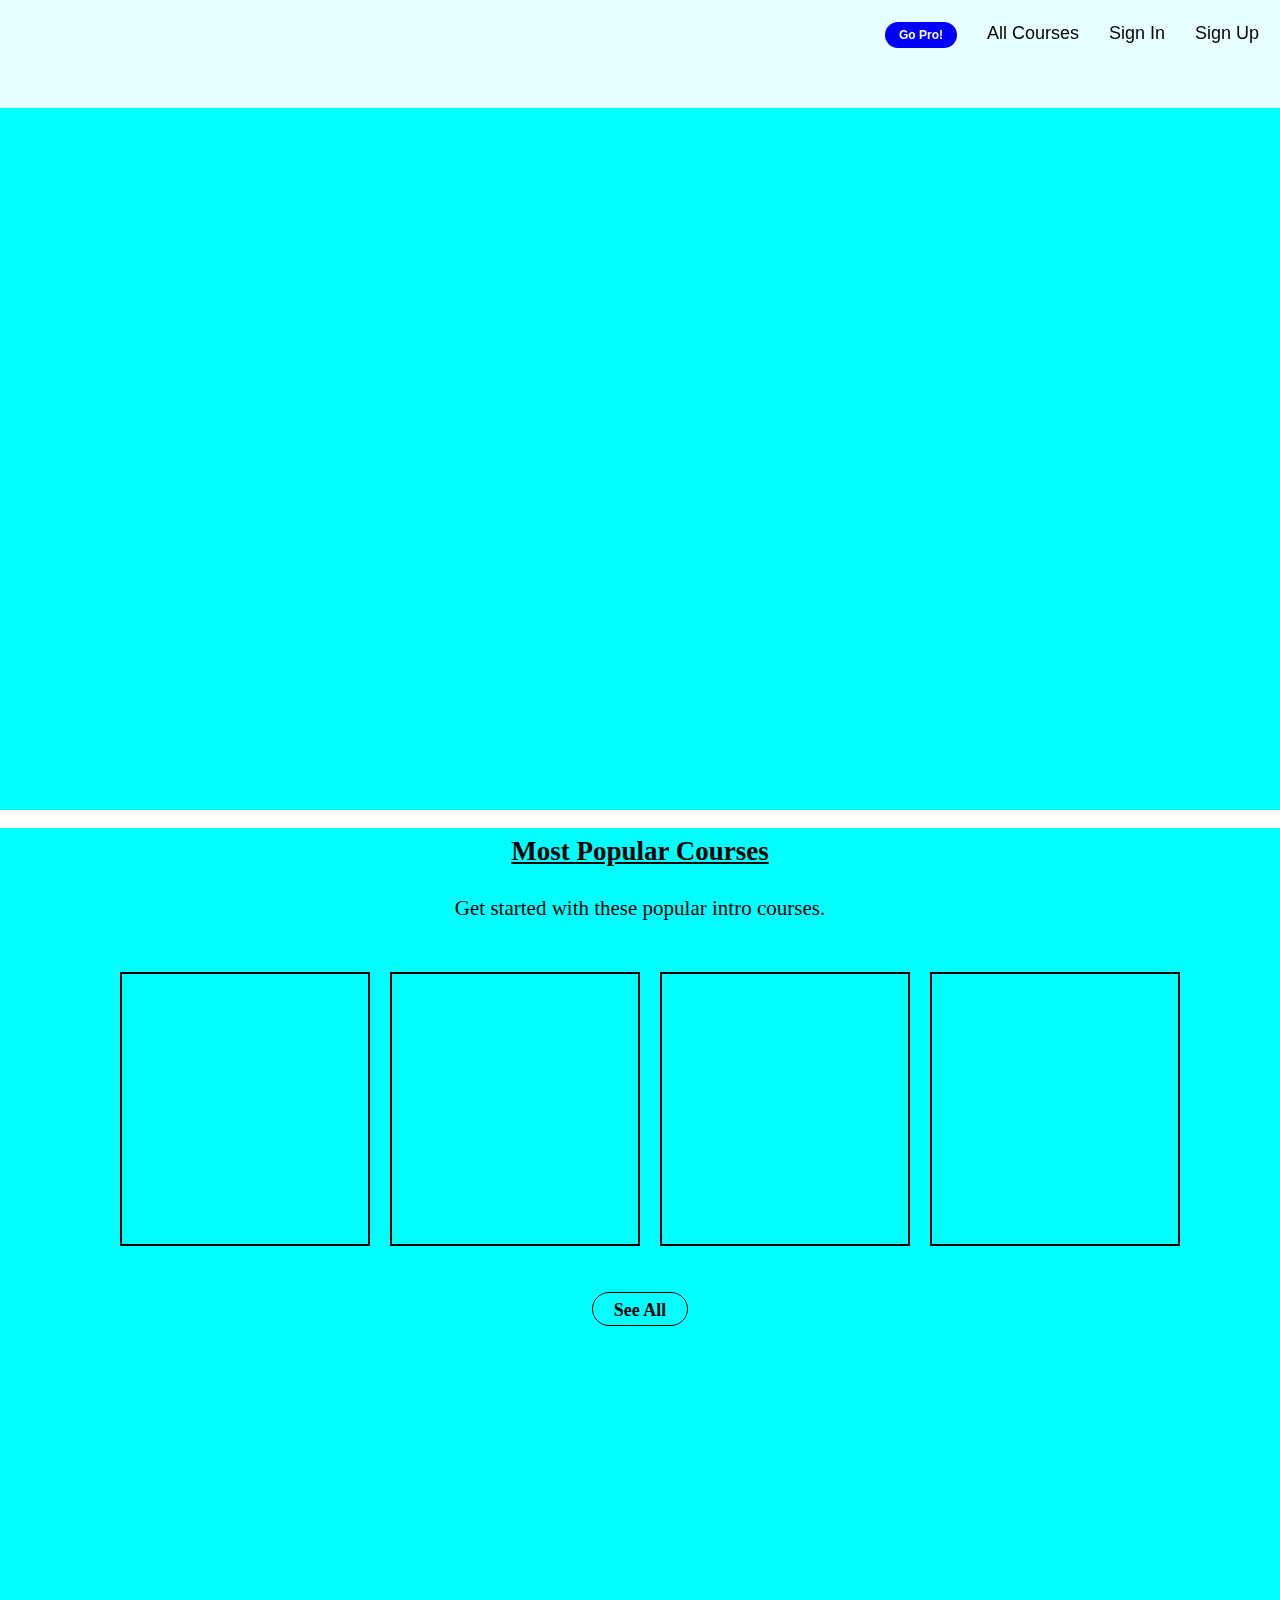
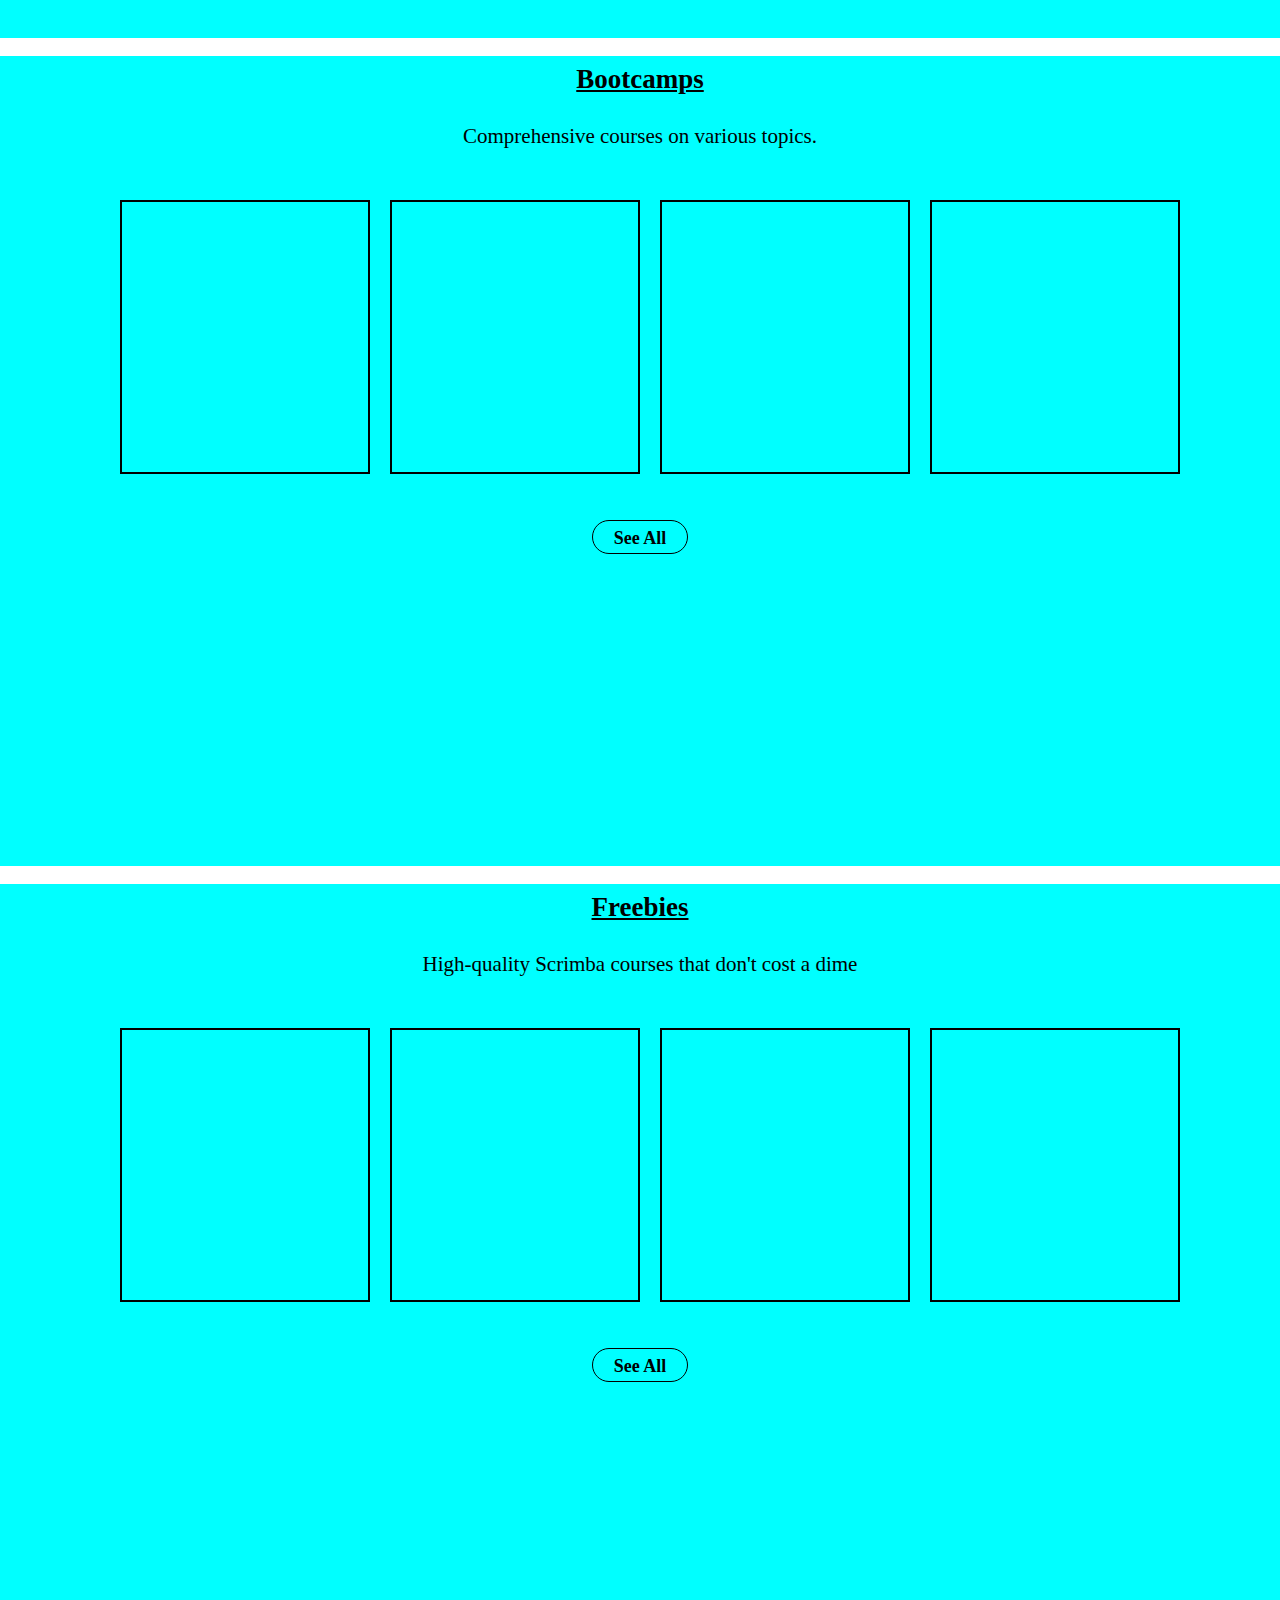
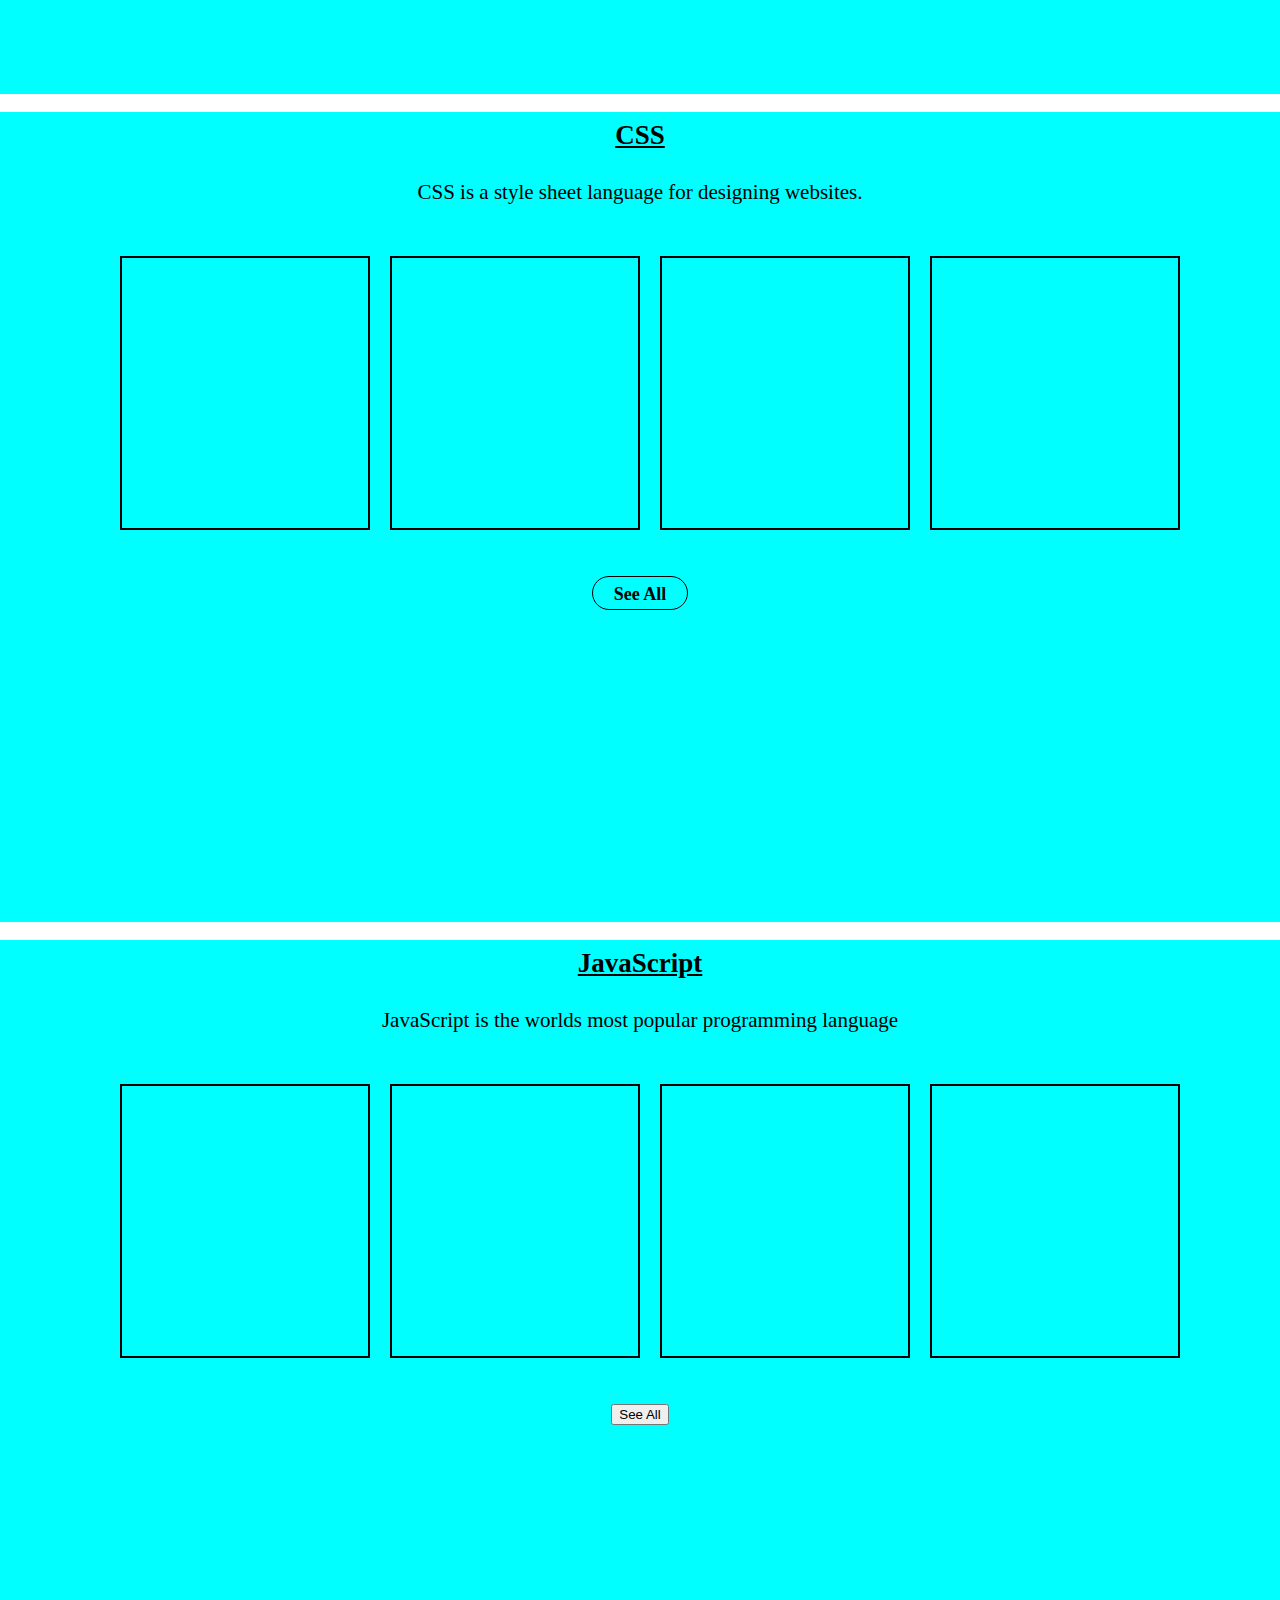
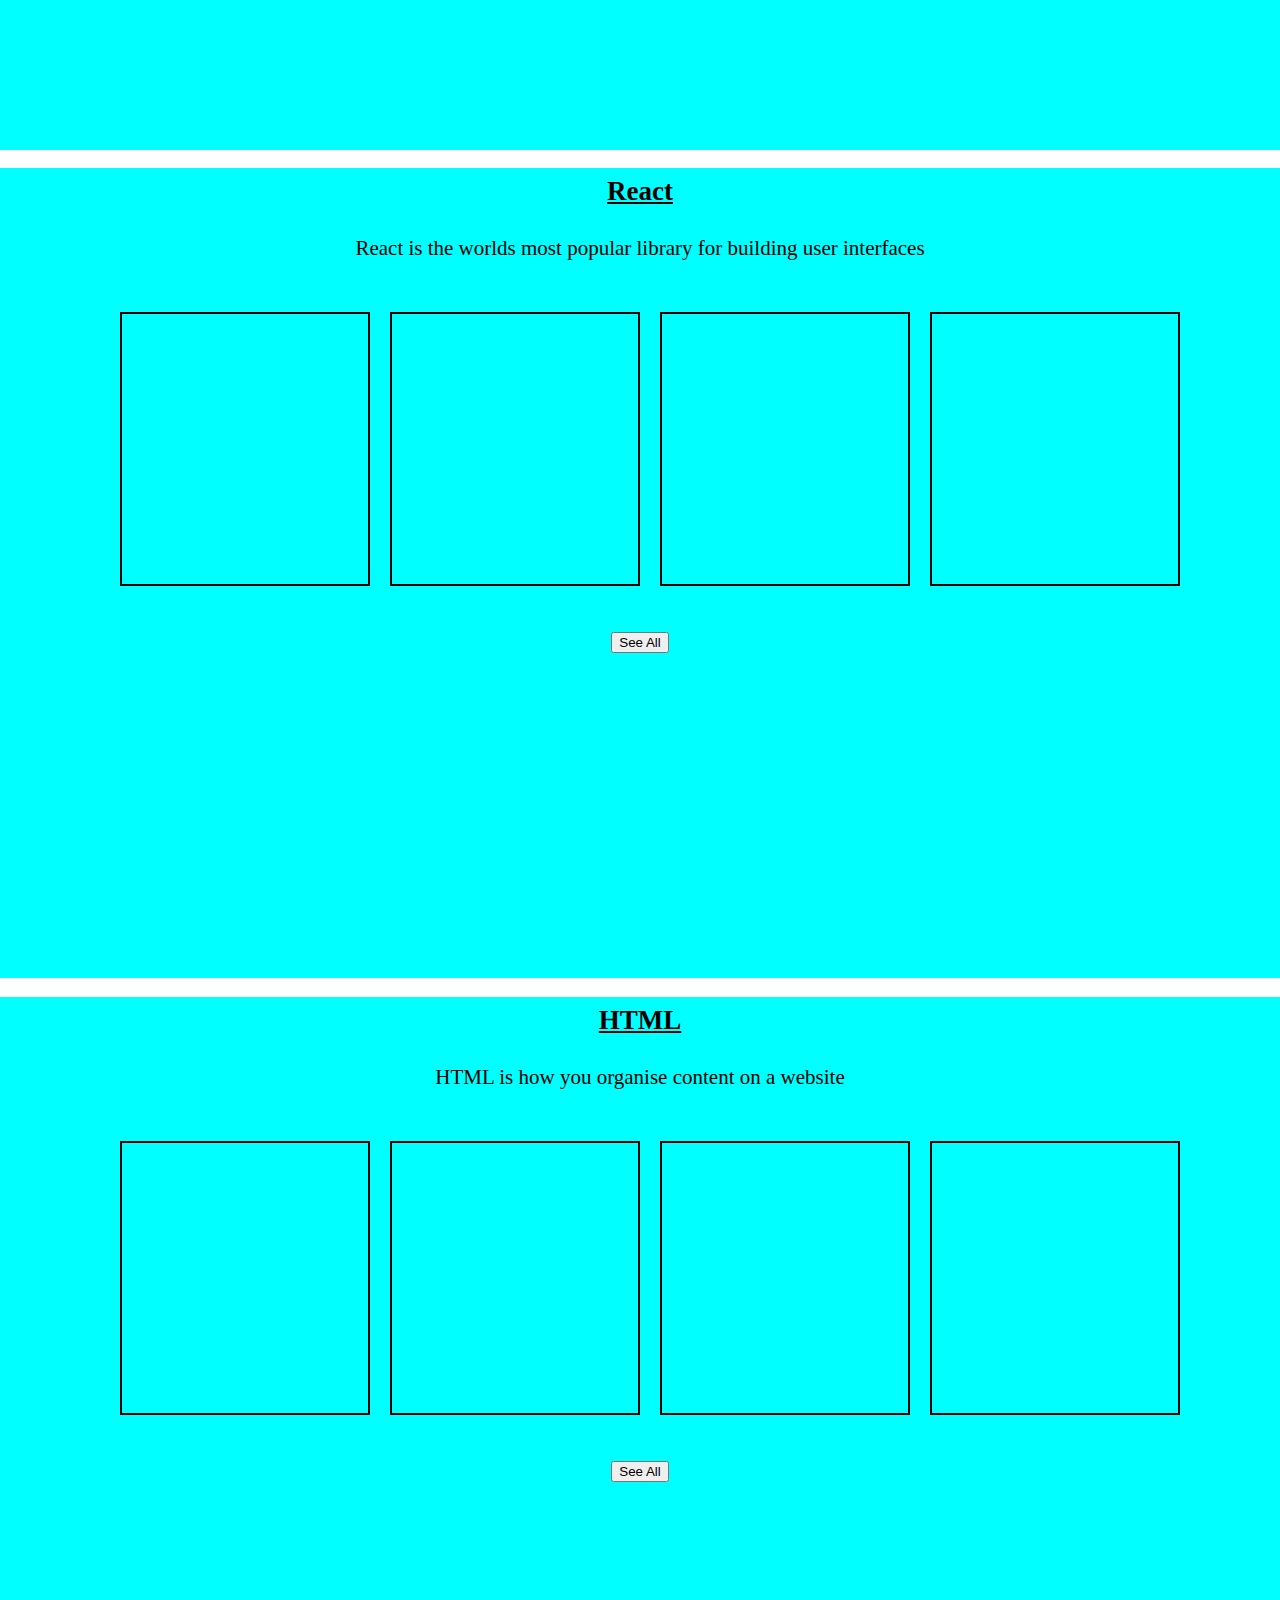
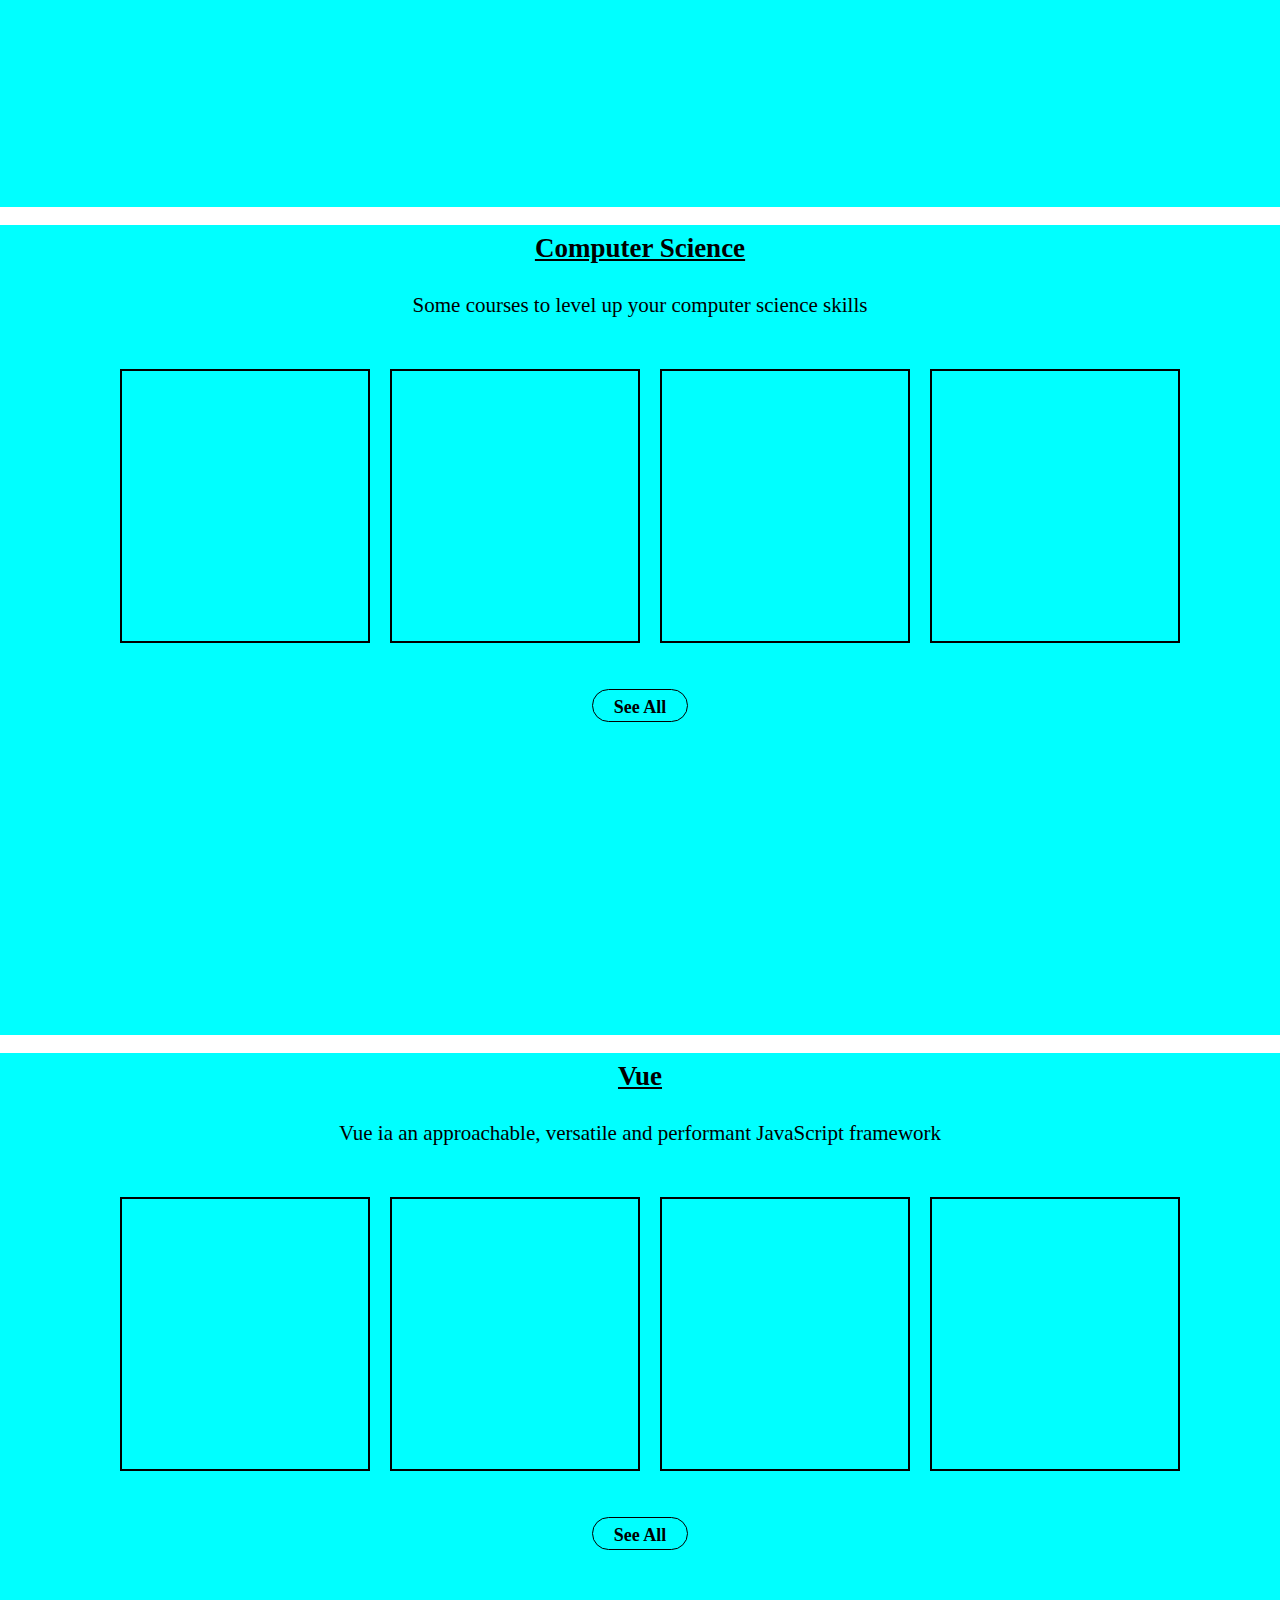
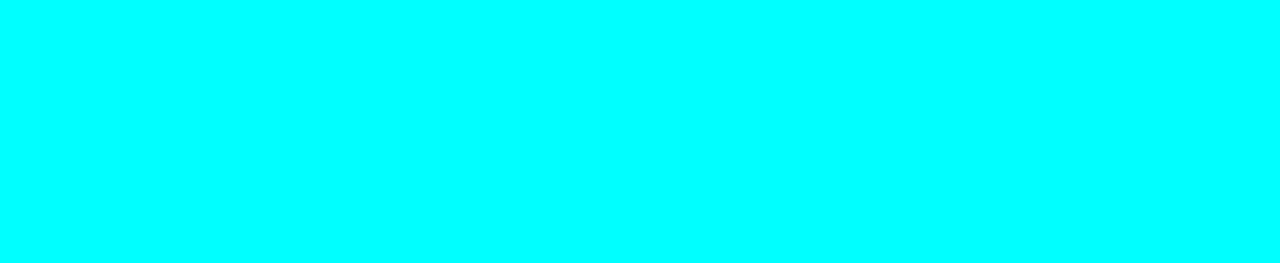
<file: Scrimba_clone/scrimba_clone.html>
<!DOCTYPE html>
<html>
    <head>
        <title>Scrimba Clone</title>
        <link rel="stylesheet" type="text/css" href="style.css">
    </head>
    <body>
        <nav class="nav_bar">
            <ul class="horizontal-list">
                <li><button class="buttons" id="bg-blue">Go Pro!</button></li>
                <li><a href="./scrimba_clone.html">All Courses</li></a>  
                <li><a href="./scrimba_clone.html">Sign In</li></a></li>
                <li><a href="./scrimba_clone.html">Sign Up</li></a></li>
            </ul> 

        </nav>
        <div class="container">
        </div>
        <div class="container">
            <h1 class="text-center heading">Most Popular Courses</h1>
            <p class="text-center para">Get started with these popular intro courses.</p>
            <div class="course-div-container">
                <div class="course-div">
                </div>
                <div class="course-div">
                </div>
                <div class="course-div">
                </div>
                <div class="course-div">
                </div>
            </div>
            <p class="text-center"><button class="see-all-button">See All</button></p>
        </div>
        <div class="container">
            <h1 class="text-center heading">Bootcamps</h1>
            <p class="text-center para">Comprehensive courses on various topics.</p>
            <div class="course-div-container">
                <div class="course-div">
                </div>
                <div class="course-div">
                </div>
                <div class="course-div">
                </div>
                <div class="course-div">
                </div>
            </div>
            <p class="text-center"><button class="see-all-button">See All</button></p>
        </div>
        <div class="container">
            <h1 class="text-center heading">Freebies</h1>
            <p class="text-center para">High-quality Scrimba courses that don't cost a dime</p>
            <div class="course-div-container">
                <div class="course-div">
                </div>
                <div class="course-div">
                </div>
                <div class="course-div">
                </div>
                <div class="course-div">
                </div>
            </div>
            <p class="text-center"><button class="see-all-button">See All</button></p>
        </div>
        <div class="container">
            <h1 class="text-center heading">CSS</h1>
            <p class="text-center para">CSS is a style sheet language for designing websites.</p>
            <div class="course-div-container">
                <div class="course-div">
                </div>
                <div class="course-div">
                </div>
                <div class="course-div">
                </div>
                <div class="course-div">
                </div>
            </div>
            <p class="text-center"><button class="see-all-button">See All</button></p>
        </div>
        <div class="container">
            <h1 class="text-center heading">JavaScript</h1>
            <p class="text-center para">JavaScript is the worlds most popular programming language</p>
            <div class="course-div-container">
                <div class="course-div">
                </div>
                <div class="course-div">
                </div>
                <div class="course-div">
                </div>
                <div class="course-div">
                </div>
            </div>
            <p class="text-center"><button>See All</button></p>
        </div>
        <div class="container">
            <h1 class="text-center heading">React</h1>
            <p class="text-center para">React is the worlds most popular library for building user interfaces</p>
            <div class="course-div-container">
                <div class="course-div">
                </div>
                <div class="course-div">
                </div>
                <div class="course-div">
                </div>
                <div class="course-div">
                </div>
            </div>
            <p class="text-center"><button>See All</button></p>
        </div>
        <div class="container">
            <h1 class="text-center heading">HTML</h1>
            <p class="text-center para">HTML is how you organise content on a website</p>
            <div class="course-div-container">
                <div class="course-div">
                </div>
                <div class="course-div">
                </div>
                <div class="course-div">
                </div>
                <div class="course-div">
                </div>
            </div>
            <p class="text-center"><button>See All</button></p>
        </div>
        <div class="container">
            <h1 class="text-center heading">Computer Science</h1>
            <p class="text-center para">Some courses to level up your computer science skills</p>
            <div class="course-div-container">
                <div class="course-div">
                </div>
                <div class="course-div">
                </div>
                <div class="course-div">
                </div>
                <div class="course-div">
                </div>
            </div>
            <p class="text-center"><button class="see-all-button">See All</button></p>
        </div>
        <div class="container">
            <h1 class="text-center heading">Vue</h1>
            <p class="text-center para">Vue ia an approachable, versatile and performant JavaScript framework</p>
            <div class="course-div-container">
                <div class="course-div">
                </div>
                <div class="course-div">
                </div>
                <div class="course-div">
                </div>
                <div class="course-div">
                </div>
            </div>
            <p class="text-center"><button class="see-all-button">See All</button></p>
        </div>
    </body>
</html>
</file>
<file: Scrimba_clone/style.css>
body{
    margin:0px;
    padding:0px;
}
nav{
    width:100%;
    height:12%;
    /* display:inline-block; */
    position:fixed;
    background-color:rgba(255, 255, 255, 0.904);
}
/*Horizontal lists*/
.text-center{
    text-align:center;
}
.horizontal-list{
    list-style:none;
    margin-left:65vw;
}
.horizontal-list li{
    display:inline-block;
    margin:0px 5px 8px 5px;
    font:18px Karla, Arial, sans-serif;
    padding:6px 8px;
}
.horizontal-list li a{
    text-decoration:none;
    color:black;
}
.horizontal-list li a:hover{
    text-decoration:underline;
}
.buttons{
    height:1.6rem;
    width:4.5rem;
    font:12px Karla, Arial, sans-serif;
    background:blue;
    color:white;
    font-weight:600;
    border-radius:25px;
    border:none;
    cursor:pointer;
}
/*Different courses*/
.container{
    height:90vh;
    width:100vw;
    background-color:cyan;
}
.course-div-container{
    display:flex;
    padding:30px 100px;
}
.course-div{
    width:250px;
    height:270px;
    border:2px solid black;
    margin-left:20px;
}
.heading{
    font:27px Karla Arial sans-serif;
    text-decoration:underline;
    font-weight:600;
    padding:8px;
}
.para{
    font:21px Karla Arial sans-serif;
}
.see-all-button{
    height:2.1rem;
    width:6rem;
    border-radius:25px;
    display: flex;
    flex-direction: row;
    justify-content: center;
    justify-items: center;
    cursor: pointer;
    padding-left: 1.5rem;
    padding-right: 1.5rem;
    padding-top: 0.5rem;
    padding-bottom: 1rem;
    margin-left: auto;
    margin-right: auto;
    border: 1px solid black;
    text-transform: capitalize;
    text-decoration: none;
    font-size: 18px;
    line-height: 18px;
    font-weight: bold;
    font-family: var(--font-inherit,inherit);
    white-space: nowrap;
    transition: all 0.1s ease-out;
    background-color: var(--linky);
}
</file>
